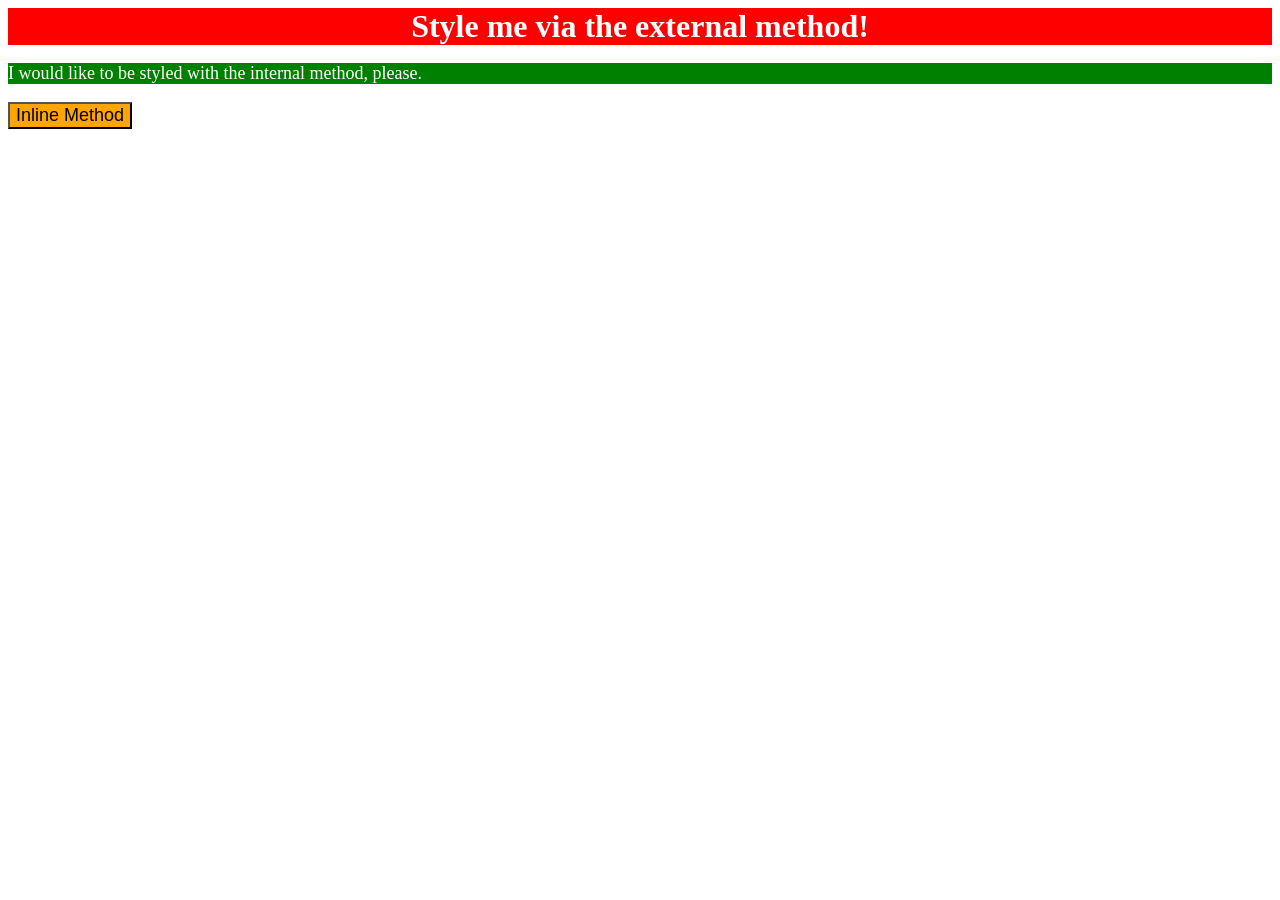
<file: foundations/intro-to-css/01-css-methods/index.html>
<!DOCTYPE html>
<html lang="en">
  <head>
    <meta charset="UTF-8">
    <meta http-equiv="X-UA-Compatible" content="IE=edge">
    <meta name="viewport" content="width=device-width, initial-scale=1.0">
    <title>Methods for Adding CSS</title>
    <link rel="stylesheet" href="style.css">
    <style>
      p{
        background-color: green;
        color: white;
        font-size: 18px;
      }
    </style>
  </head>
  
  <body>
    <div>Style me via the external method!</div>
    <p>I would like to be styled with the internal method, please.</p>
    <button style="background-color: orange; font-size: 18px">Inline Method</button>
  </body>
</html>
</file>
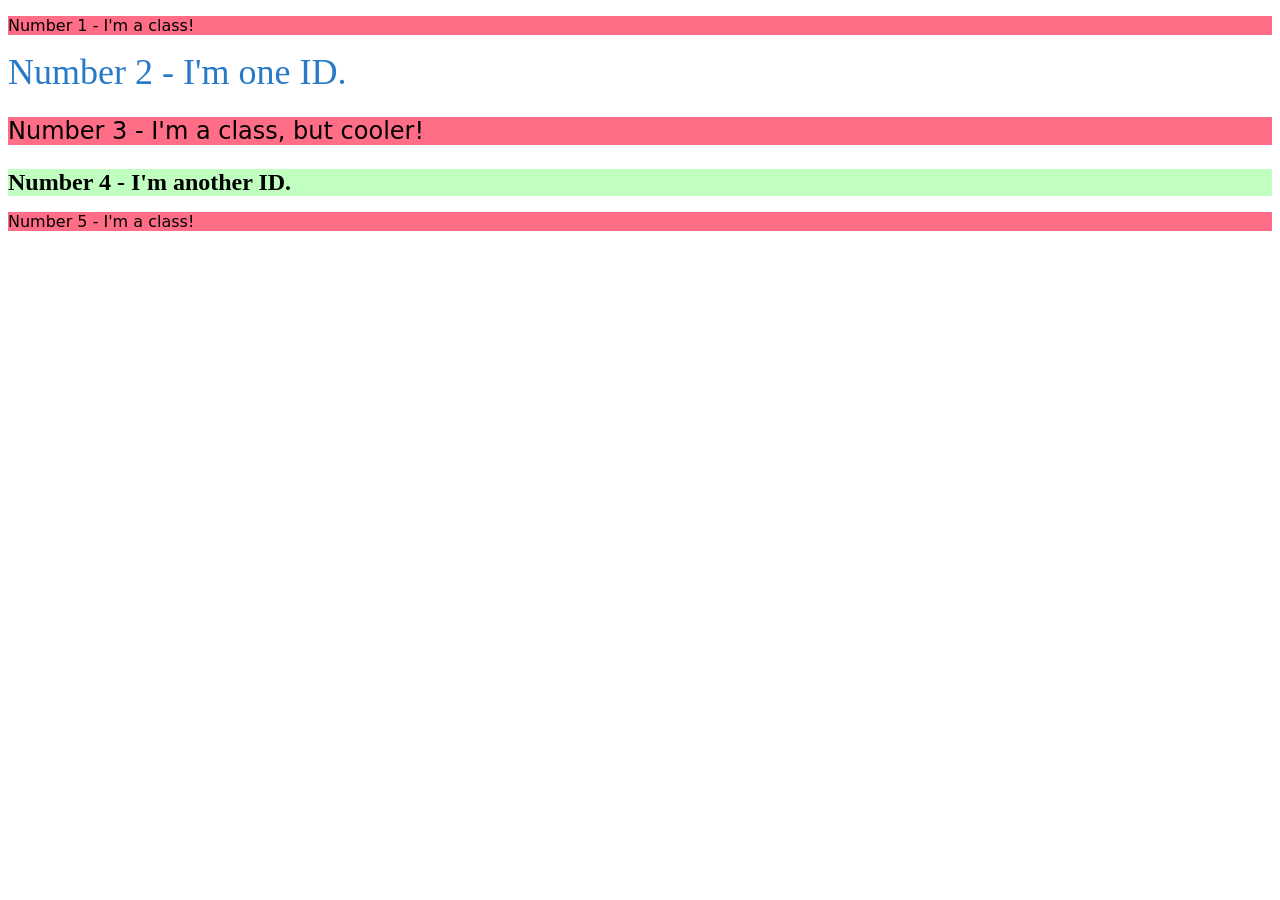
<file: foundations/intro-to-css/02-class-id-selectors/index.html>
<!DOCTYPE html>
<html lang="en">
  <head>
    <meta charset="UTF-8">
    <meta http-equiv="X-UA-Compatible" content="IE=edge">
    <meta name="viewport" content="width=device-width, initial-scale=1.0">
    <title>Class and ID Selectors</title>
    <link rel="stylesheet" href="style.css">
  </head>
  <body>
    <p class="odd">Number 1 - I'm a class!</p>
    <div id="two">Number 2 - I'm one ID.</div>
    <p class="odd" id="three">Number 3 - I'm a class, but cooler!</p>
    <div id="four">Number 4 - I'm another ID.</div>
    <p class="odd">Number 5 - I'm a class!</p>
  </body>
</html>
</file>
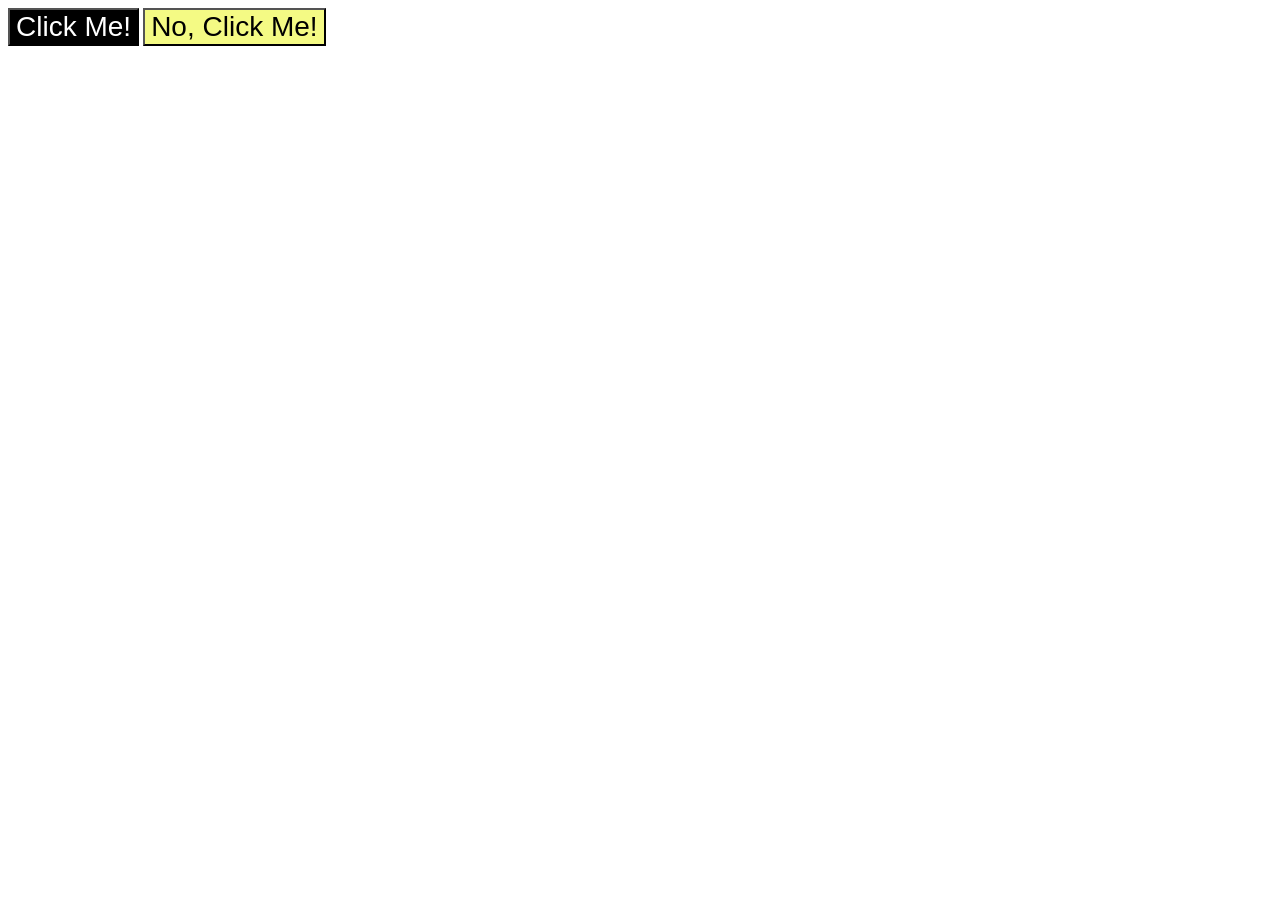
<file: foundations/intro-to-css/03-grouping-selectors/index.html>
<!DOCTYPE html>
<html lang="en">
  <head>
    <meta charset="UTF-8">
    <meta http-equiv="X-UA-Compatible" content="IE=edge">
    <meta name="viewport" content="width=device-width, initial-scale=1.0">
    <title>Grouping Selectors</title>
    <link rel="stylesheet" href="style.css">
  </head>
  <body>
    <button type="button" class="one">Click Me!</button>
    <button type="button" class="two">No, Click Me!</button>
  </body>
</html>
</file>
<file: foundations/intro-to-css/01-css-methods/style.css>
div{
background-color: red;
color: white;
font-size: 32px;
text-align: center;
font-weight: bold;
}
</file>
<file: foundations/intro-to-css/02-class-id-selectors/style.css>
/* Add CSS Styling */
.odd {
    background: rgb(255, 110, 134);
    font-family: verdana, 'dejavu sans', sans-serif;
}

#two {
    color: rgb(38, 122, 200);
    font-size: 36px;
}

#three {
    font-size: 24px;
}

#four{
    background-color: rgb(192, 255, 192);
    font-size: 24px;
    font-weight: bold;
}
</file>
<file: foundations/intro-to-css/03-grouping-selectors/style.css>
/* Add CSS Styling */
button {
font-size: 28px;
font-family: Helvetica, 'Times New Roman', sans-serif;
background-color: aqua;
}

.one {
background-color: black;
color: white;
}

.two {
background-color: rgb(244, 250, 132);
}
</file>
